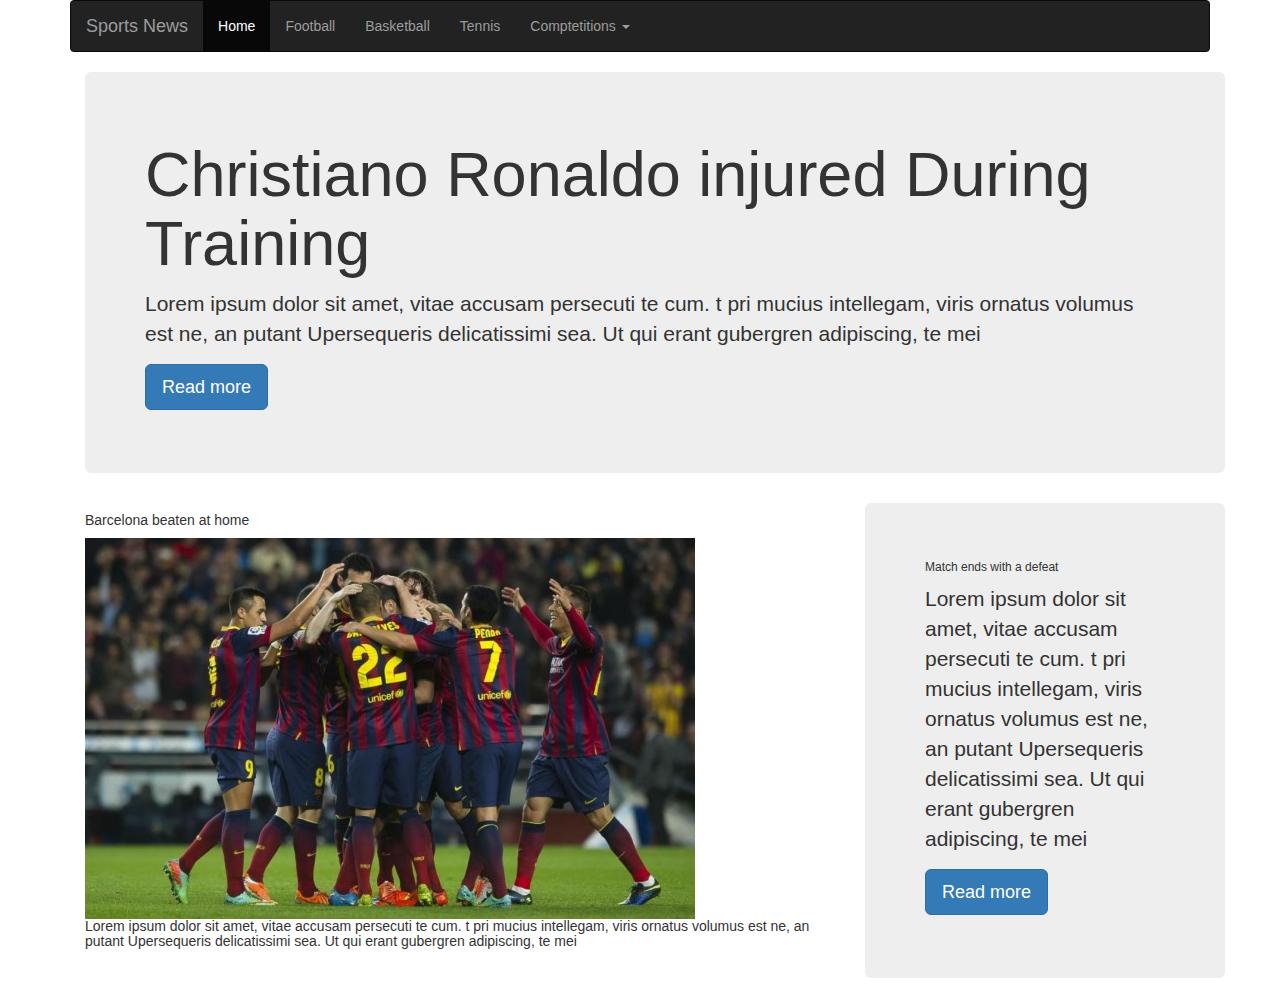
<file: bootstrap.html>
<!DOCTYPE html>
<html lang="en">
<head>
  <title>Bootstrap Example</title>
  <meta charset="utf-8">
  <meta name="viewport" content="width=device-width, initial-scale=1">
  <link rel="stylesheet" href="https://maxcdn.bootstrapcdn.com/bootstrap/3.3.7/css/bootstrap.min.css">
  <script src="https://ajax.googleapis.com/ajax/libs/jquery/3.1.1/jquery.min.js"></script>
  <script src="https://maxcdn.bootstrapcdn.com/bootstrap/3.3.7/js/bootstrap.min.js"></script>
  <link rel="stylesheet" type="text/css" href="index.css">
</head>
<body>
<div class="container">
<div id="menu">
<nav class="navbar navbar navbar-inverse">
  <div class="container-fluid">
    <div class="navbar-header">
      <button type="button" class="navbar-toggle collapsed" data-toggle="collapse" data-target="#bs-example-navbar-collapse-1" aria-expanded="false">
        <span class="sr-only">Toggle navigation</span>
        <span class="icon-bar"></span>
        <span class="icon-bar"></span>
        <span class="icon-bar"></span>
      </button>
      <a class="navbar-brand" href="#">Sports News</a>
    </div>

    <!-- Collect the nav links, forms, and other content for toggling -->
    <div class="collapse navbar-collapse" id="bs-example-navbar-collapse-1">
      <ul class="nav navbar-nav">
        <li class="active"><a href="#">Home <span class="sr-only">(current)</span></a></li>
        <li><a href="#">Football</a></li>
        <li><a href="#">Basketball</a></li>
        <li><a href="#">Tennis</a></li>
        <li class="dropdown">
          <a href="#" class="dropdown-toggle" data-toggle="dropdown" role="button" aria-haspopup="true" aria-expanded="false">Comptetitions <span class="caret"></span></a>
          <ul class="dropdown-menu">
            <li><a href="#">EPl</a></li>
            <li><a href="#">UEFA</a></li>
            <li><a href="#">Africa</a></li>
          </ul>
        </li>
      </ul>
    </div><!-- /.navbar-collapse -->
  </div><!-- /.container-fluid -->
</nav>
<dič>
<div class="container">
  <div class="jumbotron">
  <h1>Christiano Ronaldo injured During Training</h1>
<p> Lorem ipsum dolor sit amet, vitae accusam persecuti te cum. t pri mucius intellegam, viris ornatus volumus est ne, an putant </b>Upersequeris delicatissimi sea. Ut qui erant gubergren adipiscing, te mei</b>
 <p><a class="btn btn-primary btn-lg" href="#" role="button">Read more</a></p>
</p>
   
</div>
<div class="row">
  <div class="col-xs-12 col-sm-6 col-md-8">
  <h5>Barcelona beaten at home<h5>
    <img src="futa.jpg">
<p> Lorem ipsum dolor sit amet, vitae accusam persecuti te cum. t pri mucius intellegam, viris ornatus volumus est ne, an putant </b>Upersequeris delicatissimi sea. Ut qui erant gubergren adipiscing, te mei</b>
  </div>
  <div class="col-xs-6 col-md-4">
    <div class="jumbotron">
  <h6>Match ends with a defeat</h6>
<p> Lorem ipsum dolor sit amet, vitae accusam persecuti te cum. t pri mucius intellegam, viris ornatus volumus est ne, an putant </b>Upersequeris delicatissimi sea. Ut qui erant gubergren adipiscing, te mei</b>
 <p><a class="btn btn-primary btn-lg" href="#" role="button">Read more</a></p>

  </div>
</div>
</div>
</div>
</div>
</body>
</html>
</file>
<file: index.css>
}
.navbar-default{
	background-color: #E0F8F7;
	height: 60px;
}
#container{
background-color: FFFFCC;
margin-left: 10%;
margin-right: 15%;
}
.fmenu{
	background-color: #E0F8F7;
}
}
}

}
</file>
